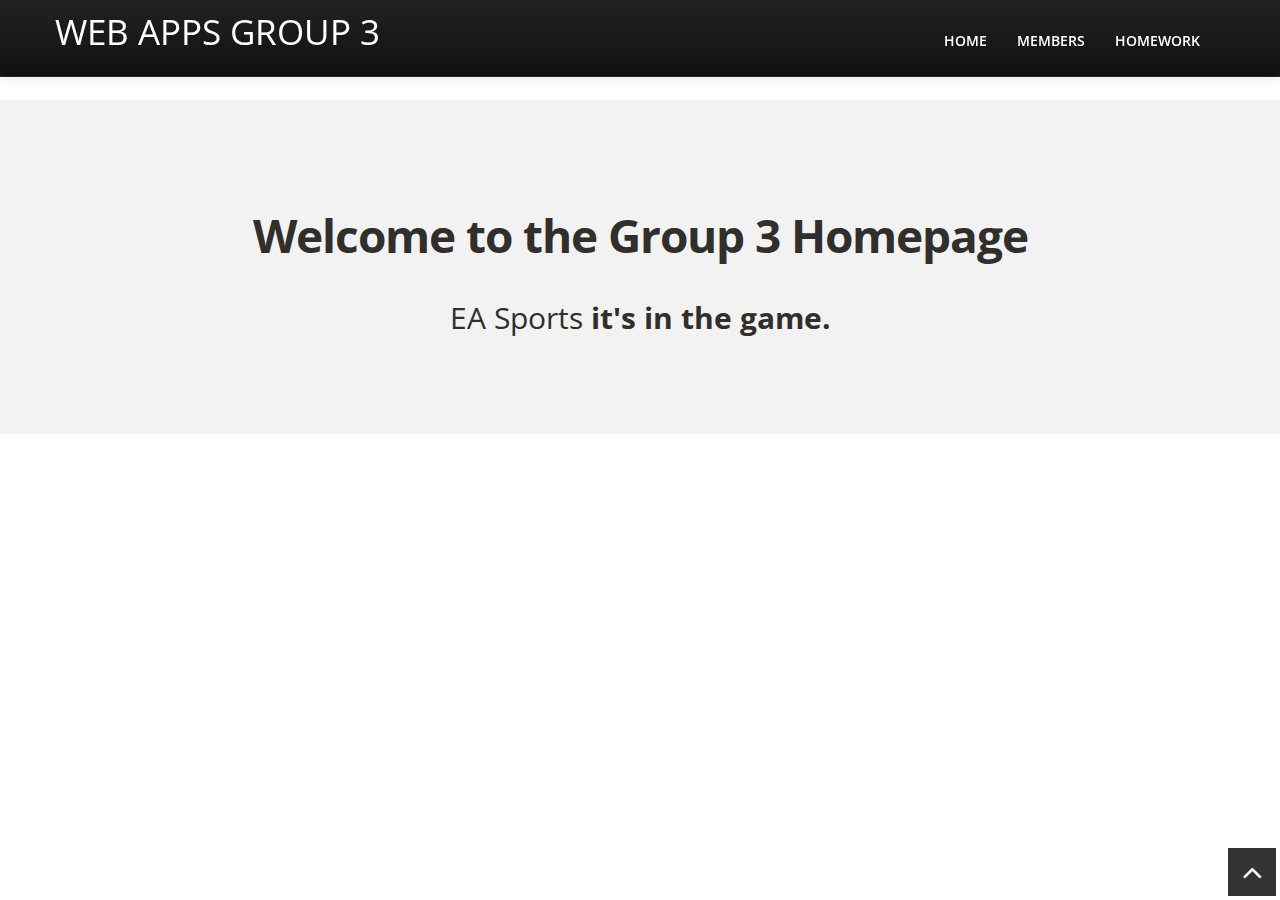
<file: index.html>
<!DOCTYPE HTML>
<html lang="en">
<head>
<meta charset="utf-8">
<title>Web Apps</title>
<meta name="viewport" content="width=device-width, initial-scale=1.0">
<meta name="description" content="">
<meta name="author" content="">
<link href="css/bootstrap-responsive.css" rel="stylesheet">
<link href="css/style.css" rel="stylesheet">
<link href="color/default.css" rel="stylesheet">
<link href="css/box.css" rel="stylesheet">
<link rel="shortcut icon" href="img/favicon.ico">
<!-- =======================================================
    Theme Name: Maxim
    Theme URL: https://bootstrapmade.com/maxim-free-onepage-bootstrap-theme/
    Author: BootstrapMade.com
    Author URL: https://bootstrapmade.com
======================================================= -->
</head>
<body>
<!-- navbar -->
<div class="navbar-wrapper">
	<div class="navbar navbar-inverse navbar-fixed-top">
		<div class="navbar-inner">
			<div class="container">
				<!-- Responsive navbar -->
				<a class="btn btn-navbar" data-toggle="collapse" data-target=".nav-collapse"><span class="icon-bar"></span><span class="icon-bar"></span><span class="icon-bar"></span>
				</a>
				<h1 class="brand"><a href="index.html">Web Apps Group 3</a></h1>
				<!-- navigation -->
				<nav class="pull-right nav-collapse collapse">
				<ul id="menu-main" class="nav">
					<li><a title="home" href="index.html">Home</a></li>
					<li><a title="members" href="members.html">Members</a></li>
					<li><a title="events" href="homework.html">Homework</a></li>
				</ul>
				</nav>
			</div>
		</div>
	</div>
</div>

<br>
<br>

<!-- section: team -->
<section id="about" class="section">
<div class="container">
	<h4>Welcome to the Group 3 Homepage</h4>
	<div class="aligncenter">
				<h2>EA Sports<strong> it's in the game.</strong></h2>
	</div>
</div>
<!-- /.container -->

</section>
<!-- end section: team -->


<a href="#" class="scrollup"><i class="icon-angle-up icon-square icon-bgdark icon-2x"></i></a>
<script src="js/functions.js"></script>
<script src="js/jquery.js"></script>
<script src="js/jquery.scrollTo.js"></script>
<script src="js/jquery.nav.js"></script>
<script src="js/jquery.localscroll-1.2.7-min.js"></script>
<script src="js/bootstrap.js"></script>
<script src="js/jquery.prettyPhoto.js"></script>
<script src="js/isotope.js"></script>
<script src="js/jquery.flexslider.js"></script>
<script src="js/inview.js"></script>
<script src="js/animate.js"></script>
<script src="js/custom.js"></script>
<script src="contactform/contactform.js"></script>
<script>(function(i,s,o,g,r,a,m){i['GoogleAnalyticsObject']=r;i[r]=i[r]||function(){
    (i[r].q=i[r].q||[]).push(arguments)},i[r].l=1*new Date();a=s.createElement(o),
    m=s.getElementsByTagName(o)[0];a.async=1;a.src=g;m.parentNode.insertBefore(a,m)
    })(window,document,'script','//www.google-analytics.com/analytics.js','ga');
    ga('create', 'UA-55234356-4', 'auto');
    ga('send', 'pageview');
</script>
</body>
</html>
</file>
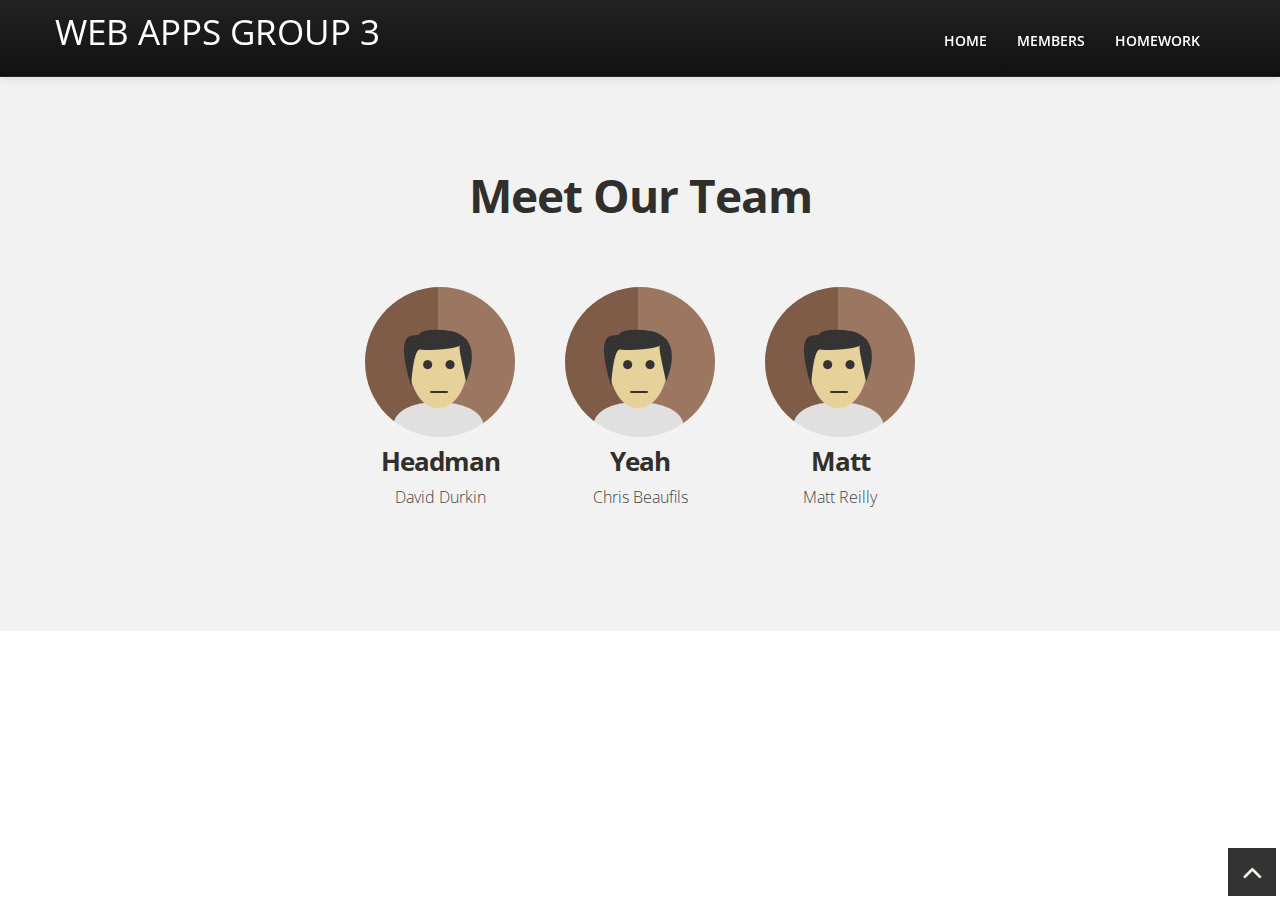
<file: members.html>
<!DOCTYPE HTML>
<html lang="en">
<head>
<meta charset="utf-8">
<title>Web Apps</title>
<meta name="viewport" content="width=device-width, initial-scale=1.0">
<meta name="description" content="">
<meta name="author" content="">
<link href="css/bootstrap-responsive.css" rel="stylesheet">
<link href="css/style.css" rel="stylesheet">
<link href="color/default.css" rel="stylesheet">
<link rel="shortcut icon" href="img/favicon.ico">
<!-- =======================================================
    Theme Name: Maxim
    Theme URL: https://bootstrapmade.com/maxim-free-onepage-bootstrap-theme/
    Author: BootstrapMade.com
    Author URL: https://bootstrapmade.com
======================================================= -->
</head>
<body>
<!-- navbar -->
<div class="navbar-wrapper">
	<div class="navbar navbar-inverse navbar-fixed-top">
		<div class="navbar-inner">
			<div class="container">
				<!-- Responsive navbar -->
				<a class="btn btn-navbar" data-toggle="collapse" data-target=".nav-collapse"><span class="icon-bar"></span><span class="icon-bar"></span><span class="icon-bar"></span>
				</a>
				<h1 class="brand"><a href="index.html">Web Apps Group 3</a></h1>
				<!-- navigation -->
				<nav class="pull-right nav-collapse collapse">
				<ul id="menu-main" class="nav">
					<li><a title="home" href="index.html">Home</a></li>
					<li><a title="members" href="members.html">Members</a></li>
					<li><a title="events" href="homework.html">Homework</a></li>
				</ul>
				</nav>
			</div>
		</div>
	</div>
</div>

<!-- section: team -->
<section id="about" class="section">
<div class="container">
	<h4>Meet Our Team</h4>
	<div class="row">
		<div class="span2 offset3 flyIn">
			<div class="people">
				<img class="team-thumb img-circle" src="img/team/img-5.jpg" alt="" />
				<h3>Headman</h3>
				<p>
					David Durkin
				</p>
			</div>
		</div>
		<div class="span2 flyIn">
			<div class="people">
				<img class="team-thumb img-circle" src="img/team/img-5.jpg" alt="" />
				<h3>Yeah</h3>
				<p>
					Chris Beaufils
				</p>
			</div>
		</div>
		<div class="span2 flyIn">
			<div class="people">
				<img class="team-thumb img-circle" src="img/team/img-5.jpg" alt="" />
				<h3>Matt</h3>
				<p>
					Matt Reilly
				</p>
			</div>
		</div>
	</div>
</div>
<!-- /.container -->
</section>
<!-- end section: team -->


<a href="#" class="scrollup"><i class="icon-angle-up icon-square icon-bgdark icon-2x"></i></a>

<script src="js/jquery.js"></script>
<script src="js/jquery.scrollTo.js"></script>
<script src="js/jquery.nav.js"></script>
<script src="js/jquery.localscroll-1.2.7-min.js"></script>
<script src="js/bootstrap.js"></script>
<script src="js/jquery.prettyPhoto.js"></script>
<script src="js/isotope.js"></script>
<script src="js/jquery.flexslider.js"></script>
<script src="js/inview.js"></script>
<script src="js/animate.js"></script>
<script src="js/custom.js"></script>
<script src="contactform/contactform.js"></script>
<script>(function(i,s,o,g,r,a,m){i['GoogleAnalyticsObject']=r;i[r]=i[r]||function(){
    (i[r].q=i[r].q||[]).push(arguments)},i[r].l=1*new Date();a=s.createElement(o),
    m=s.getElementsByTagName(o)[0];a.async=1;a.src=g;m.parentNode.insertBefore(a,m)
    })(window,document,'script','//www.google-analytics.com/analytics.js','ga');
    ga('create', 'UA-55234356-4', 'auto');
    ga('send', 'pageview');
</script>
</body>
</html>
</file>
<file: color/default.css>
::-moz-selection {
background:#e06d5e;
}
::selection {
background:#e06d5e;
}

.navbar .brand a:hover {
	color:#1BAC91;
}



ul#menu-main > li > a:hover {
	color: #1BAC91;
}


ul#menu-main > li > a:focus,ul#menu-main > li > a:active, ul#menu-main > li > a.selected, ul#menu-main li a.selected:active    {
	color: #1BAC91;
}
#header-wrapper h1 span {
	color:#1BAC91;
}

#header-wrapper input[type=submit] {
	background: #1BAC91 !important;
}

#theme-form input[type=submit] {
	background: #1BAC91 !important;
}

.btn.btn-theme {
	background: #26c8aa !important;
}

/* blog */
.home-post .post-meta {
	background: #1BAC91;
}

/* com */
.tabbable ul.nav-tabs li.active a,.tabbable ul.nav-tabs li a:hover {
	color: #1BAC91;
}
.accordion .accordion-heading a.active {
	color: #1BAC91;
}

#tweet ul li a {
	color: #1BAC91;
}


/* works */
#filters ul li a:hover h5, #filters ul li a.active h5 {
	background: #1BAC91;
	border-color: #1BAC91;
}

.portfolio .portfolio-overlay {
	background: #1BAC91;
}

/* icon */
i.icon-bgdark:hover {
	background: #26c8aa;
}

i.icon-bgdark.active {
	background: #e06d5e;
}
</file>
<file: css/box.css>
.divbox {
    margin: 0 auto;
    text-align: center;
    background-color: #CA6CC8;
    width: 30%;
    height: 400;
}
</file>
<file: css/style.css>
/*
    Theme Name: Maxim
    Theme URL: https://bootstrapmade.com/maxim-free-onepage-bootstrap-theme/
    Author: BootstrapMade.com
    Author URL: https://bootstrapmade.com
*/

/*
===========================
CONTENTS:

01 General
02 Typography
03 Non-semantic
04 Navbar
05 Page sections
06 Footer
07 Icons
08 Buttons
09 Media queries 
===========================
*/
/* Import css */
/* Google font */
@import url('https://fonts.googleapis.com/css?family=Open+Sans:300,400,600,700');
/* bootstrap */
@import url('bootstrap.css');
/* bootstrap responsive */
@import url('bootstrap-responsive.css');
/* prettyPhoto */
@import url('prettyPhoto.css');
/* flexslider */
@import url('flexslider.css');

/* font awesome */
@import url('font-awesome.css');
/* overwrite */
@import url('overwrite.css');
/* animation */
@import url('animate.css');



/* =========================================================
01. General
============================================================ */

div, article, section, header, footer, nav, li {
	position:relative;
}
.group:after {
	display:block;
	height:0;
	clear:both;
	content:".";
	visibility:hidden; /* For clearing */
}
body {
	background:#fff;
	color: #444;
	font-size: 16px;
	font-weight:300;
	font-family:'Open Sans', Arial, sans-serif;
}

body {
    padding-top: 60px; /* 60px to make the container go all the way to the bottom of the topbar */
}

::-moz-selection {
	color:#333;
}
::selection {
	color:#333;
}

/* scroll to top */
.scrollup{
    position:fixed;
	width:32px;
	height:32px;
    bottom:20px;
    right:20px;
}

a.scrollup {
	outline:0;
	text-decoration:none;
}

a.scrollup:hover,a.scrollup:active,a.scrollup:focus {
	opacity:1;
	text-decoration:none;
	-webkit-transition: all 400ms ease-out 0s;	
	   -moz-transition: all 400ms ease-out 0s;
		 -o-transition: all 400ms ease-out 0s;
		    transition: all 400ms ease-out 0s;
}
a.scrollup i:hover {
	text-decoration:none;
}

.blankdivider10 {
	height: 10px;
	display: block;
}

.blankdivider20 {
	height: 20px;
	display: block;
}
.blankdivider30 {
	height: 30px;
	display: block;
}

.row {
	margin-bottom:30px;
}

.row .row{
	margin-bottom:30px;
}

.row.nomargin {
	margin-bottom:0;
}


/*---------- forms ----------*/

input[type=text], input[type=submit], textarea {
	width: 100%;
	padding: 0.5em;
	font-size: 1em;
	margin-bottom: 1.5em;
	box-sizing: border-box;
	-moz-box-sizing: border-box;
	-webkit-box-sizing: border-box;
}
input, button, select, textarea {
	font-family:'Open Sans', Arial, sans-serif;
}
/* =========================================================
02. Typography
============================================================ */

p {
	line-height: 1.6em;
	margin: 0 0 10px 0;
}

blockquote {
	font-size:18px;
	border:none;
	padding:0;
}

blockquote.large {
	font-size:36px;
	font-weight:700;
	line-height:1.1em;
}
blockquote.large:before {
	font-size:64px;
	font-family: FontAwesome;
	content: "\f10d";
	margin-right:20px;
}

blockquote cite 						{ display:block; font-size:12px;}
blockquote cite:before 					{ content:"\2014 \0020"; }
blockquote cite a,
blockquote cite a:visited,
blockquote cite a:visited 				{ color:#555; }

ul, ol {
	font-size: 1em; /* 16px */
	line-height: 1.5; /* 24px */
	margin: 0 0 1.5em 0;
}
body, input, textarea {
}

a {
  color: #454545;
  text-decoration: none;
}

a:hover, a:active {
	text-decoration: underline;
}
h1, h2, h3, h4, h5, h6 {
	font-weight: 400;
	color: #312f2b;
	line-height:1.1em;
	font-family:'Open Sans', Arial, sans-serif;
}
h1 {
	font-size: 36px;
	margin-bottom:20px;
}
h2 {
	font-size: 30px;
	margin-bottom:20px;
}
h3 {
	font-size: 26px;
	margin-bottom:20px;
}
h4 {
	font-size: 22px;
	margin-bottom:20px;
}
h5 {
	font-size: 18px;
	margin-bottom:15px;
}
h6 {
	font-size: 16px;
	margin-bottom:10px;
}
strong {
	font-weight:700;
	font-family: 'Open Sans', sans-serif;
}
small {
	font-size: 0.75em; /* 12px */
	line-height: 2; /* 24px */
	margin-top: 2em;
	margin-bottom: 0em;
}
em {
	font-style: normal;
	font-family: 'Open Sans';
}
.muted {
	color: #A5A5A2;
}
.impressed {
	text-shadow:
 -1px -1px 0 rgba(0, 0, 0, 0.5), /* shadow */  1px 1px 0 rgba(255, 255, 255, 0.9); /* highlight */
}

h2.pagetitle {
	color:#fff;
	font-size:46px;
}

/* =========================================================
03. Misc
============================================================ */

.hide-text {
	text-indent: 100%;
	white-space: nowrap;
	overflow: hidden;
	font-size: 1em;
}
.alignright {
	text-align: right;
}
.alignleft {
	text-align: left;
}
.aligncenter {
	text-align: center;
}
.medium {
	font-weight: normal;
}

/* =========================================================
04. Navigation
============================================================ */

.navbar-fixed-top .container {
/* Uncomment to make nav expand full width */
 /*	width: auto; */
}
.navbar .brand {
	margin-left:0;
	padding: 0;
	margin-top: 1.05em;
}
.navbar .brand a {
	padding: 0;
	color: #fff;
	font-size: 1.75em;
	margin-left: 0;
	font-weight: 400;
	text-transform:uppercase;
}
.navbar .brand a:hover {
	text-decoration: none;
 transition: color .15s linear;
 -webkit-transition: color .15s linear;
 -moz-transition: color .15s linear;
}
.navbar .brand a:focus {
	outline: none;
}
.navbar-inner {
	min-height: 4.75em;
}
.navbar-inverse .navbar-inner {
	background-repeat: repeat;
	background-color: #0b333f;
}
.navbar-wrapper {
	overflow:hidden;
}
#menu-main {
	margin-top: 1.125em;
}
ul#menu-main > li > a {
	font-weight: 600;
	color: #fff;
	font-size:14px;
	text-transform:uppercase;
}
ul#menu-main > li > a:hover {
	padding: 9px 15px;
	border-radius: 3px;
	-webkit-border-radius: 3px;
	-moz-border-radius: 3px;
}
ul#menu-main > li > a:focus {
	outline:0;
}

.navbar-inverse .brand, .navbar-inverse .nav > li > a {
	text-shadow: none;
}


/* =========================================================
05. Page sections
============================================================ */

/* === section header === */

#header-wrapper {
	width: 100%;
	min-height: 600px;
	margin-top: -60px;
	padding-top:160px;
	text-align:center;
}


#header-wrapper h1 {
	color: #FFFFFF;
	font-size: 4em;
	font-weight: 400;
	margin: 1em 0;
}
#header-wrapper h2 {
	color: #fff;
	font-family: 'Open Sans', sans serif;
	font-size: 2em;
	font-weight: normal;
	margin: 0.5em 0;
	text-shadow: 1px 1px 1px #333333;
}

header .logo {
	text-align:center;
	margin-bottom:30px;
}

/* --- Header slider --- */
#header-wrapper.header-slider {
	background: #444 url(../img/bg/bg-1.jpg) no-repeat center center fixed;
	-webkit-background-size: cover;
	-moz-background-size: cover;
	-o-background-size: cover;
	background-size: cover;
}

#main-flexslider ul.slides li p {
	font-size: 72px;
	text-transform: uppercase;
	position: relative;
	margin-bottom: 0px;
	text-align: center;
	line-height: 1;
	color:#fff;
}
#main-flexslider.flexslider {
		margin:0;
		background:none;
		border:none;
	-webkit-border-radius: 0;
	-moz-border-radius: 0;
	-o-border-radius: 0;
	border-radius: 0;
	box-shadow: none;
	-webkit-box-shadow: none;
	-moz-box-shadow: none;
	-o-box-shadow: none;
}



/* --- Header subscribe form --- */

#header-wrapper input[type=text] {
	background: rgba(227, 231, 228, 1);
	font-family: 'Open Sans', sans serif;
	font-size: 1.3125em;
	border: 0;
	text-align: center;
	vertical-align: middle;
	margin-bottom:0 !important;
}
#header-wrapper input[type=text]:focus {
	background: #43413e;
	color: #eff1ef;
	transition: background 0.25 ease-in;
	-moz-transition: background 0.25 ease-in;
	-webkit-transition: background 0.25 ease-in;
}
#header-wrapper input[type=text] {
	height: 2.9em;
	width:50%;
}
#header-wrapper input[type=submit] {
	color: #fff;
	width: 185px;
	height: 2.9em;
	font-size: 1.3125em; /* 21px */
	padding:0.5em;
	letter-spacing: 0.05em;
	margin: 0;
	border: 0;
	text-transform: none;
	border-radius: 3px;
	-moz-border-radius: 3px;
	-webkit-border-radius: 3px;
}
#header-wrapper input[type=submit]:hover, #header-wrapper input[type=submit]:active {
	background: #43413e !important;
}


section.section {
	padding: 100px 0 80px;
}
section.section h4 {
	text-align: center;
	margin-bottom: 40px;
	font-size: 46px;
	font-weight: 700;
	letter-spacing: -1px;
}
section.inner {
	padding: 50px 0 50px;
}



.section.orange h4 ,.section.green h4{
	color: #fcfcfc;
}
.section.orange p,.section.green p {
	color: #f7f7f7;
}


/* === section spacer === */

section.spacer {
	padding:90px 0 70px;
	color:#fcfcfc;
}

.spacer.green,.section.green {
	background:#1bac91;
}

.spacer.green,.section.green h4 {
	color:#fff;
}

.spacer.yellow,.section.yellow  {
	background:#ffe873;
}
.spacer.orange,.section.orange {
	background:#f36f36;
}

section.spacer.bg2 {
	background: url(../img/bg/bg-2.jpg) 50% 0 no-repeat fixed;
	width:100%;
	height:auto;
	margin:0;	
}

section.spacer.bg3 {
	background: url(../img/bg/bg-3.jpg) 50% 0 no-repeat fixed;
	width:100%;
	height:auto;
	margin:0;	
}

section.spacer blockquote.large:before {
	color:#eee;
	opacity:0.6;
}

section.spacer blockquote cite {
	color:#555;
}



/* === section works === */

#works h4 {
	margin-bottom:20px;
}

#portfolio {
	padding-bottom: 0;
}
/* === portfolio filter === */

#filters {
	margin-bottom: 0px;
	text-align: center;
	display: block;
	float: none;
	z-index: 2;
	position: relative;
}
#filters ul {
	margin: 0 0 20px;
	list-style: none;
	padding: 0;
}
#filters ul li {
	display: inline-block;
}
#filters ul li a {
	display: block;
	float: left;
	padding: 2px 5px;
	color: inherit;
	margin-right: 5px;
	margin-bottom: 5px;
	font-weight: 600;
}
#filters ul li a:hover,#filters ul li a:focus {
	text-decoration:none;
	outline:0;
}
#filters ul li a h5 {
	font-size: 14px;
	padding: 5px 10px 5px;
	border: 2px solid #f2f2f2;
}

#filters ul li a:hover h5, #filters ul li a.active h5 {
	color:#fcfcfc;
}




/* === portfolio wrap - grid === */
#portfolio-wrap {
	position: relative;
	padding: 0;
	width: 100.1%;
	margin: 0 auto;
	display: block;
}
#portfolio-wrap .grid {
	margin: 0;
	overflow: hidden;
	line-height: 0;
	width: 20%;
	border:0;
	padding: 0;
}
.portfolio-item.current {
	z-index: 101;
}
.portfolio-item {
	padding: 0;
	position: relative;
	overflow: hidden;
}
.portfolio-item .portfolio-image {
	overflow: hidden;
	display: block;
	position: relative;
}
.portfolio-item .portfolio-image img {
	width: 100%;
	height: auto;
}
.portfolio .portfolio-overlay {
	width: 100%;
	height: 100%;
	top: 0;
	left: 0;
	position: absolute;
	display: block;
	z-index: 4;
	opacity: 0;
	-moz-opacity: 0;
	filter: alpha(opacity=0);
	-webkit-transition: all 0.3s ease-in-out;
	-moz-transition: all 0.3s ease-in-out;
	-o-transition: all 0.3s ease-in-out;
	-ms-transition: all 0.3s ease-in-out;
	transition: all 0.3s ease-in-out;
}
.portfolio > a, .portfolio > a:hover {
	color: #ffffff;
}
.portfolio-item .portfolio > a:hover > .portfolio-overlay {
	opacity: 1;
	-moz-opacity: 1;
	filter: alpha(opacity=100);
}
.portfolio > a img {
	-webkit-transition: all 0.3s ease-in-out;
	-moz-transition: all 0.3s ease-in-out;
	-o-transition: all 0.3s ease-in-out;
	-ms-transition: all 0.3s ease-in-out;
	transition: all 0.3s ease-in-out;
}
.portfolio > a:hover img {
	-webkit-transition: all 0.3s ease-in-out;
	-moz-transition: all 0.3s ease-in-out;
	-o-transition: all 0.3s ease-in-out;
	-ms-transition: all 0.3s ease-in-out;
	transition: all 0.3s ease-in-out;
}
.portfolio .thumb-info {
	position: absolute;
	width: 100%;
	height: 100%;
	opacity: 0;
	-moz-opacity: 0;
	filter: alpha(opacity=0);
	-webkit-transition: all 0.3s ease-in-out;
	-moz-transition: all 0.3s ease-in-out;
	-o-transition: all 0.3s ease-in-out;
	-ms-transition: all 0.3s ease-in-out;
	transition: all 0.3s ease-in-out;
}
.portfolio a:hover .portfolio-overlay .thumb-info {
	opacity: 1;
	-moz-opacity: 1;
	filter: alpha(opacity=100);
}
.portfolio-overlay .thumb-info i {
	top: 50%;
}
.portfolio-overlay .thumb-info h5 {
	top: 20%;
	font-size: 18px;
}
.portfolio-overlay .thumb-info p {
	top: 50%;
	font-size: 13px;
}
.portfolio-overlay .thumb-info h5 {
	color: #ffffff;
	width: 100%;
	position: absolute;
	text-align: center;
}
.portfolio-overlay .thumb-info p {
	color: #ffffff;
	width: 100%;
	position: absolute;
	text-align: center;
	font-weight: bold;
}
.portfolio-overlay .thumb-info i {
	color: #ffffff;
	width: 100%;
	position: absolute;
	text-align: center;
	display: block;
}
/* === Isotope CSS3 transitions === */

.isotope, .isotope .isotope-item {
	-webkit-transition-duration: 0.8s;
	-moz-transition-duration: 0.8s;
	-ms-transition-duration: 0.8s;
	-o-transition-duration: 0.8s;
	transition-duration: 0.8s;
}
.isotope {
	-webkit-transition-property: height, width;
	-moz-transition-property: height, width;
	-ms-transition-property: height, width;
	-o-transition-property: height, width;
	transition-property: height, width;
}
.isotope .isotope-item {
	-webkit-transition-property: -webkit-transform, opacity;
	-moz-transition-property: -moz-transform, opacity;
	-ms-transition-property: -ms-transform, opacity;
	-o-transition-property: -o-transform, opacity;
	transition-property: transform, opacity;
}
/**** disabling Isotope CSS3 transitions ****/

.isotope.no-transition, .isotope.no-transition .isotope-item, .isotope .isotope-item.no-transition {
	-webkit-transition-duration: 0s;
	-moz-transition-duration: 0s;
	-ms-transition-duration: 0s;
	-o-transition-duration: 0s;
	transition-duration: 0s;
}


/* === section services === */

section#services h2 {
	font-size: 22px;
	margin-bottom: 15px;
	margin-top: 10px;
	text-align:center;
}
section#services p {
	margin:10px;
}


section#services .service-box {
	text-align: center;
	padding: 20px;
	-webkit-transition: all 0.3s ease-in-out;
	-moz-transition: all 0.3s ease-in-out;
	-o-transition: all 0.3s ease-in-out;
	-ms-transition: all 0.3s ease-in-out;
	transition: all 0.3s ease-in-out;
}
section#services .span3:hover {
	background:#e3e3e3;
}

section#services .service-box h2 {
	color: #f7f7f7;
	font-weight: 700;
}

section#services.section.orange .service-box:hover {
	background:#f36518;
}


/* === section blog === */

section#blog {
	background: #f2f2f2;
}

.home-post {
	background:#fff;
	
}

.home-post:hover {
	box-shadow: 0 0 16px rgba(0, 0, 0, 0.3);
	-moz-box-shadow: 0 0 16px rgba(0, 0, 0, 0.3);
	-webkit-box-shadow: 0 0 16px rgba(0, 0, 0, 0.3);
	-webkit-transition: all 0.4s ease-in-out;
	-moz-transition: all 0.4s ease-in-out;
	-o-transition: all 0.4s ease-in-out;
	-ms-transition: all 0.4s ease-in-out;
	transition: all 0.4s ease-in-out;
}


.home-post .entry-content {
	padding:20px;
}
.home-post .entry-content h5 a {
	font-size:22px;
}
.home-post .entry-content h5 a:hover {
	color:#312f2b;
	text-decoration:none;
}
.home-post .entry-content a.more {
	font-size:13px;
}
.home-post .post-meta {
	padding:20px;
	overflow:hidden;
	color:#fcfcfc;
}
.home-post .post-meta i {
	float:left;
	margin-right:20px;
}
.home-post .post-meta span {
	margin-top:10px;
}
.home-post .post-meta span.date {
	font-weight:700;
	font-size:13px;
	float:left;
}
.home-post .post-meta span.tags {
	font-weight:700;
	font-size:13px;
	float:right;
	color:#ddd;
}
.home-post .post-meta span.tags a {
	color:#fcfcfc;
}



/* === section about === */

section#about {
	background:#f2f2f2;
}

.people {
	text-align:center;
}

.people h3 {
	margin-bottom:10px;
	font-weight:700;
	letter-spacing:-1px;
}

.team-thumb {
	margin-top: 26px;
	text-align:center;
}

/* (spacer) latest tweet */
#tweet{
	text-align:center;
	margin:20px 0 0;
	font-size:20px;
	color:#fff;
}

#tweet ul{
	float:left;
	width:100%;
	text-align:center;
	list-style:none;
	margin:0;
	padding:0;
}

#tweet ul li{
	display: inline-block;
	list-style:none;
	margin:0 0 20px;
	padding:0 0 0 34px;
	font-size:20px;
	line-height:1.5em;
}

#tweet ul li:before {
	font-family: 'FontAwesome';
	speak: none;
	font-style: normal;
	font-weight: normal;
	font-variant: normal;
	text-transform: none;
	line-height: 1;
	-webkit-font-smoothing: antialiased;
	content: "\f099";
	margin-right:20px;
}

/* === Contact section === */


/* Contact Form */

.validation {
    color: red;
    display:none;
    margin: 0 0 20px;
    font-weight:400;
    font-size:13px;
}

#sendmessage {
    color: green;
    border:1px solid green;
    display:none;
    text-align:center;
    padding:15px;
    font-weight:600;
    margin-bottom:15px;
    background: #fff;
}

#errormessage {
    color: red;
    display:none;
    border:1px solid red;
    text-align:center;
    padding:15px;
    font-weight:600;
    margin-bottom:15px;
    background: #fff;
}

#sendmessage.show, #errormessage.show, .show {
	display:block;
}

#contact-form {
	position: relative;
	z-index: 999;
}

#contact-form input[type=text], .contactForm textarea {
	background: rgba(227, 231, 228, 1);
	font-family: 'Open Sans', sans serif;
	border: 0;
	font-size:16px;
	text-align: left;
	vertical-align: middle;
}

.contactForm textarea {
	height: 156px;
}

#contact-form input[type=text]:focus, .contactForm textarea:focus {
	background: #fff;
	color: #555;
	box-shadow: none;
	-moz-box-shadow: none;
	-webkit-box-shadow: none;
	transition: background 0.25 ease-in;
	-moz-transition: background 0.25 ease-in;
	-webkit-transition: background 0.25 ease-in;
}
#contact-form input[type=text] {
	height: 60px;
	margin-bottom:30px;
}
#contact-form input[type=submit] {
	color: #fff;
	width: 185px;
	height: 60px;
	text-shadow: none;
	font-size: 16px;
	padding:0.5em;
	letter-spacing: 0.05em;
	margin: 0 0 20px 0;
	display: block;
	border: 0;
	text-transform: none;
	border-radius: 3px;
	-moz-border-radius: 3px;
	-webkit-border-radius: 3px;
	box-shadow: none;
	-moz-box-shadow: none;
	-webkit-box-shadow: none;
}
#contact-form input[type=submit]:hover, #contact-form input[type=submit]:active {
	background: #43413e !important;
}
#contact-form textarea {
	padding-top: 1em;
}
div.cform-response-output {
	max-width: 60%;
	text-align: center;
	margin-left: 40% !important;
	margin-top: 0.5em !important;
	padding: 0.5em !important;
	border-radius: 4px;
	-moz-border-radius: 4px;
	-webkit-border-radius: 4px;
}
.cform-not-valid-tip {
	color: #888;
	border: 1px dotted #ad3729 !important;
	width: 100% !important;
	left: 0 !important;
	padding: 0.5em !important;
	font-family: 'Open Sans', sans-serif;
	box-sizing: border-box;
	-moz-box-sizing: border-box;
	-webkit-box-sizing: border-box;
	border-radius: 4px;
	-moz-border-radius: 4px;
	-webkit-border-radius: 4px;
}



/* =========================================================
06. Footer
============================================================ */

footer {
	background: #2b2b2b;
	text-align: center;
	color: #ddd;
	padding:50px 0 50px;
}

footer a {
    color: #ddd;
}

footer a:hover {
    color: #fff;
}

footer ul.social-networks {
	list-style:none;
}

footer ul.social-networks li {
	display:inline;
}

footer ul.social-networks li i {
	display:inline-block;
}

footer ul.social-networks li a {
	color: #5e5e5e;
	margin: 0 5px;
}

footer ul.social-networks li a:hover {
	text-decoration:none;
	-webkit-transition: all 0.4s ease-in-out;
	-moz-transition: all 0.4s ease-in-out;
	-o-transition: all 0.4s ease-in-out;
	-ms-transition: all 0.4s ease-in-out;
	transition: all 0.4s ease-in-out;
}

footer ul.social-networks li i.icon-bgdark {
	background:#414141;
	color: #656565;
}


footer ul.social-networks li a i.icon-instagram:hover {
	background: #ba7b3d;
	color: #fff;
}

footer ul.social-networks li a i.icon-twitter:hover {
	background: #5ad2eb;
	color: #fff;
}
footer ul.social-networks li a i.icon-dribbble:hover {
	background: #f57b71;
	color: #fff;
}
footer ul.social-networks li a i.icon-pinterest:hover {
	background: #d84848;
	color: #fff;
}




/* =========================================================
07. Icons
============================================================ */

/* bg */
i.icon-bglight {
	color: #444;
	background: #f7f7f7;
}
i.icon-bglight.active {
	color: #fff;
}

i.icon-bglight.active:hover{
	color: #444;
	background: #f7f7f7;
}

i.icon-bgdark {
	color: #f7f7f7;
	background: #333;
}
i.icon-bgdark:hover {
	color: #fff;
}
i.icon-bgdark.active:hover {
	color: #f7f7f7;
	background: #333;
}

/* square */
i.icon-square {
	display: inline-block;
	text-align: center;
	width: 24px !important;
	height: 24px !important;
	line-height: 24px !important;
}
i.icon-square.icon-2x{
	width: 48px !important;
	height: 48px !important;
	line-height: 48px !important;
}
i.icon-square.icon-3x{
	width: 72px !important;
	height: 72px !important;
	line-height: 72px !important;
}
i.icon-square.icon-4x{
	width: 96px !important;
	height: 96px !important;
	line-height: 96px !important;
}
i.icon-square.icon-5x{
	width: 120px !important;
	height: 120px !important;
	line-height: 120px !important;
}

/* rounded */
i.icon-rounded {
	display: inline-block;
	border-radius: 6px !important;
	-moz-border-radius: 6px !important;
	-webkit-border-radius: 6px !important;
	-o-border-radius: 6px !important;
	-ms-border-radius: 6px !important;
	text-align: center;
	width: 24px !important;
	height: 24px !important;
	line-height: 24px !important;
}

.icon-rounded.icon-2x{
	width: 48px !important;
	height: 48px !important;
	line-height: 48px !important;
}
.icon-rounded.icon-3x{
	width: 72px !important;
	height: 72px !important;
	line-height: 72px !important;
	border-radius: 8px !important;
	-moz-border-radius: 8px !important;
	-webkit-border-radius: 8px !important;
	-o-border-radius: 8px !important;
	-ms-border-radius: 8px !important;
}
.icon-rounded.icon-4x{
	width: 96px !important;
	height: 96px !important;
	line-height: 96px !important;
	border-radius: 10px !important;
	-moz-border-radius: 10px !important;
	-webkit-border-radius: 10px !important;
	-o-border-radius: 10px !important;
	-ms-border-radius: 10px !important;
}
.icon-rounded.icon-5x{
	width: 120px !important;
	height: 120px !important;
	line-height: 120px !important;
	border-radius: 12px !important;
	-moz-border-radius: 12px !important;
	-webkit-border-radius: 12px !important;
	-o-border-radius: 12px !important;
	-ms-border-radius: 12px !important;
}


/* circled */
i.icon-circled {
	display: inline-block;
	border-radius: 1000px !important;
	-moz-border-radius: 1000px !important;
	-webkit-border-radius: 1000px !important;
	-o-border-radius: 1000px !important;
	-ms-border-radius: 1000px !important;
	text-align: center;
	width: 24px !important;
	height: 24px !important;
	line-height: 24px !important;
}

.icon-circled.icon-2x{
	width: 48px !important;
	height: 48px !important;
	line-height: 48px !important;
}
.icon-circled.icon-3x{
	width: 72px !important;
	height: 72px !important;
	line-height: 72px !important;
}
.icon-circled.icon-4x{
	width: 96px !important;
	height: 96px !important;
	line-height: 96px !important;
}
.icon-circled.icon-5x{
	width: 120px !important;
	height: 120px !important;
	line-height: 120px !important;
}

i.icon-white {
	color:#fff;
}


/* more icon sizes for font-awesome icons */

.icon-6x {
  font-size: 6em;
}
.icon-6x.icon-border {
  border-width: 6px;
  -webkit-border-radius: 8px;
  -moz-border-radius: 8px;
  border-radius: 8px;
}

.icon-7x {
  font-size: 7em;
}
.icon-6x.icon-border {
  border-width: 6px;
  -webkit-border-radius: 8px;
  -moz-border-radius: 8px;
  border-radius: 8px;
}

.icon-8x {
  font-size: 8em;
}
.icon-6x.icon-border {
  border-width: 6px;
  -webkit-border-radius: 8px;
  -moz-border-radius: 8px;
  border-radius: 8px;
}

.icon-9x {
  font-size: 9em;
}
.icon-6x.icon-border {
  border-width: 6px;
  -webkit-border-radius: 8px;
  -moz-border-radius: 8px;
  border-radius: 8px;
}
.icon-10x {
  font-size: 10em;
}
.icon-6x.icon-border {
  border-width: 6px;
  -webkit-border-radius: 8px;
  -moz-border-radius: 8px;
  border-radius: 8px;
}



/* =========================================================
08. Buttons
============================================================ */
 
.btn {
	color: #fff;
	text-shadow: none;
	font-size: 16px;
	padding: 11px 19px;
	letter-spacing: 0.05em;
	border: 0;
	text-transform: none;
	border-radius: 3px;
	-moz-border-radius: 3px;
	-webkit-border-radius: 3px;
	box-shadow: none;
	-moz-box-shadow: none;
	-webkit-box-shadow: none;
  background-color: #545454;
  border-color: none;
  *background-color: #545454;
  background-image: none;
  /* Darken IE7 buttons by default so they stand out more given they won't have borders */
  filter: none;
  border: none;
  *border: 0;
  border-bottom-color: none;
}
.btn:link, .btn:visited {
	color: #fff;
}
.btn:hover {
	background: #333 !important;
}
.btn:hover,
.btn:focus,
.btn:active,
.btn.active,
.btn.disabled,
.btn[disabled] {
  color: #fff;
  background-color: #333;
  *background-color: #333;
}


.btn.btn-theme:hover {
	background: #333 !important;
}

/* size */
.btn-large {
  padding: 18px 25px;
  font-size: 24px;
  -webkit-border-radius: 0;
  -moz-border-radius: 0;
  border-radius: 0;
}

.btn-large [class^="icon-"],
.btn-large [class*=" icon-"] {
  margin-top: 4px;
}

.btn-small {
  padding: 6px 13px;
  font-size: 11.9px;
  -webkit-border-radius: 0;
  -moz-border-radius: 0;
  border-radius: 0;
}

.btn-small [class^="icon-"],
.btn-small [class*=" icon-"] {
  margin-top: 0;
}

.btn-mini [class^="icon-"],
.btn-mini [class*=" icon-"] {
  margin-top: -1px;
}

.btn-mini {
  padding: 0 6px;
  font-size: 10.5px;
  -webkit-border-radius: 0;
  -moz-border-radius: 0;
  border-radius: 0;
}

/* end size */

.btn-primary {
  color: #ffffff;
  text-shadow: none;
  background-color: #09828c;
  *background-color: #09828c;
  background-image: none;
  border-color: none;
  filter:none;
}

.btn-primary:hover,
.btn-primary:focus,
.btn-primary:active,
.btn-primary.active,
.btn-primary.disabled,
.btn-primary[disabled] {
  color: #ffffff;
  background: #065158;
  *background-color: #065158;
}

.btn-primary:active,
.btn-primary.active {
  background-color: #065158 \9;
}

.btn-warning {
  color: #ffffff;
  text-shadow: none;
  background-color: #ffe873;
  *background-color: #ffe873;
  background-image: none;
  border-color: none;
  filter:none;
}

.btn-warning:hover,
.btn-warning:focus,
.btn-warning:active,
.btn-warning.active,
.btn-warning.disabled,
.btn-warning[disabled] {
  color: #ffffff;
  background: #b88f22;
  *background: #b88f22;
}

.btn-warning:active,
.btn-warning.active {
  background: #b88f22 \9;
}


.btn-danger {
  color: #ffffff;
  text-shadow: none;
  background-color: #f36f36;
  *background-color: #f36f36;
  background-image: none;
  border-color: none;
  filter:none;
}

.btn-danger:hover,
.btn-danger:focus,
.btn-danger:active,
.btn-danger.active,
.btn-danger.disabled,
.btn-danger[disabled] {
  color: #ffffff;
  background: #db5f58;
  *background: #db5f58;
}

.btn-danger:active,
.btn-danger.active {
  background: #db5f58 \9;
}

.btn-success {
  color: #ffffff;
  text-shadow: none;
  background-color: #1bac91;
  *background-color: #1bac91;
  background-image: none;
  border-color: none;
  filter:none;
}

.btn-success:hover,
.btn-success:focus,
.btn-success:active,
.btn-success.active,
.btn-success.disabled,
.btn-success[disabled] {
  color: #ffffff;
  background: #55ba93;
  *background: #55ba93;
}

.btn-success:active,
.btn-success.active {
  background: #55ba93 \9;
}

.btn-info {
  color: #ffffff;
  text-shadow: none;
  background-color: #4dbdc6;
  *background-color: #4dbdc6;
  background-image: none;
  border-color: none;
  filter:none;
}

.btn-info:hover,
.btn-info:focus,
.btn-info:active,
.btn-info.active,
.btn-info.disabled,
.btn-info[disabled] {
  color: #ffffff;
  background: #6a9ad0;
  *background: #6a9ad0;
}

.btn-info:active,
.btn-info.active {
  background: #6a9ad0 \9;
}

.btn-inverse {
  color: #ffffff;
  text-shadow: none;
  background-color: #3c3c3c;
  *background-color: #3c3c3c;
  background-image: none;
  border-color: none;
  filter:none;
}

.btn-inverse:hover,
.btn-inverse:focus,
.btn-inverse:active,
.btn-inverse.active,
.btn-inverse.disabled,
.btn-inverse[disabled] {
  color: #ffffff;
  background: #2b2a2a;
  *background: #2b2a2a;
}

.btn-inverse:active,
.btn-inverse.active {
  background: #2b2a2a \9;
}


/* button flat */
.btn-flat {
  -webkit-border-radius: 0;
  -moz-border-radius: 0;
  border-radius: 0;
}

/* button rounded */
.btn-rounded {
  -webkit-border-radius: 20px;
  -moz-border-radius: 20px;
  border-radius: 20px;
}
.btn-large.btn-rounded {
  -webkit-border-radius: 28px;
  -moz-border-radius: 28px;
  border-radius: 28px;
}


.navbar-inverse .btn-navbar {
	width: auto;
	height: auto;
}

/* =========================================================
09. Media queries
============================================================ */


 @media (min-width: 768px) and (max-width: 979px) {
	body {
		padding-left:0 ;
		padding-right:0;
		padding:0;
	}
	
	.navbar-inner {
	 padding-right: 20px;
	 padding-left: 20px;	
	}
	
	.navbar-inner h1.brand {
		margin-left:20px;
	}
	
	.navbar-inner .btn-navbar {
		margin:20px 20px 0;
	}
	
	.container {
	 padding-right: 20px;
	 padding-left: 20px;
	}	
	.navbar-inverse .navbar-inner {
		padding:0 0 30px;
	}
	
	.nav-collapse {
		text-align:center;
		width:100%;
	}

}

@media (max-width: 767px) {
	body {
		padding-left:0 ;
		padding-right:0;
		padding:0;
	}
	.navbar-inner {
	 padding-right: 20px;
	 padding-left: 20px;	
	}
	
	.navbar-inner h1.brand {
		margin-left:20px;
	}
	
	.navbar-inner .btn-navbar {
		margin:20px 20px 0;
	}
	
	.container {
	 padding-right: 20px;
	 padding-left: 20px;
	}	
	.navbar-inverse .navbar-inner {
		padding:0 20px 30px;
	}
	
	.nav-collapse {
		text-align:center;
		width:100%;
	}
	#portfolio-wrap .grid {
		width: 25%;
	}
}
    
    /* Smaller screens ----------- */
@media (max-width : 480px) {
	#header-wrapper {
		padding-top:80px;
	}

	#team .team-thumb {
		 margin-right: auto;
		 margin-left: auto;
		 width: 150px;
		 display: block;
		 text-align:center;
	}

	#portfolio-wrap .grid {
		width: 50%;
	}

}
    
    /* Smartphones (portrait and landscape) ----------- */
@media only screen  and (min-device-width : 320px)  and (max-device-width : 480px) {

 section.section {
 padding: 1em 0;
}

 #works .container {
 top: 0 !important;
}

.max-img {
 width: 100%;
}
 .max-img {
 margin-right: auto;
 margin-left: auto;
 display: block;
}

 section#services h2 {
 margin-bottom: 0.25em;
}
 section#services h2, section#services ul {
 text-align: center;
}
		

/* team */
		
#team .team-thumb {
 margin-right: auto;
 margin-left: auto;
 width: 150px;
 display: block;
 text-align:center
}
 .job-position: {
 margin-bottom: 1.5em;
}
 .navbar-fixed-top, .navbar-fixed-bottom, .navbar-static-top {
 margin-left: auto;
 margin-right: auto;
}
		
/* Contact Form */
	#contact-form {
		overflow: hidden;
	}
	#contact-form input[type=submit] {
		width: 100%;
	}
}
</file>
